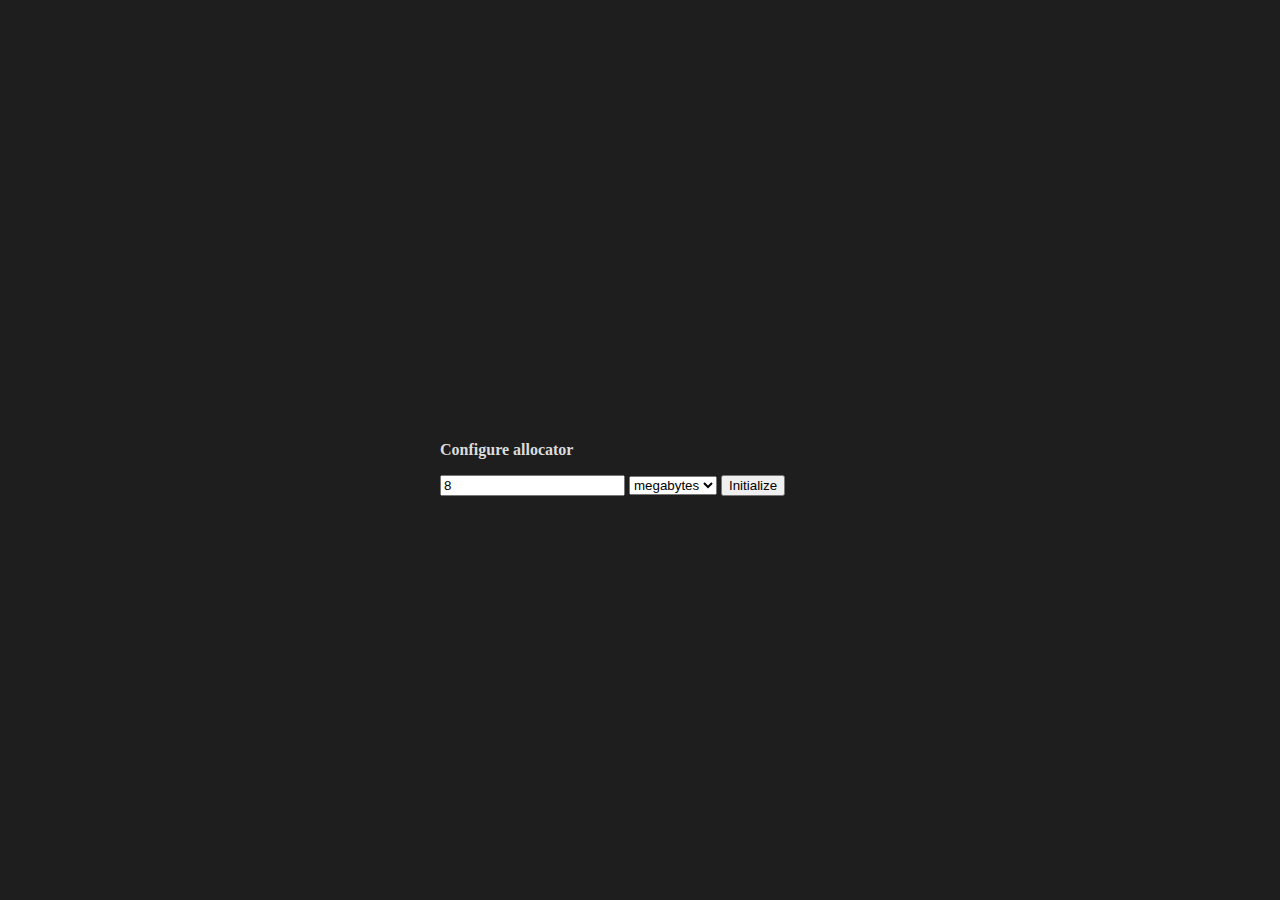
<file: index.html>
<!doctype html>  
<html lang="en">  
    <head>  
        <meta http-equiv="X-UA-Compatible" content="IE=Edge" />
        <meta charset="utf-8">  
        <title>Game Memory Allocator, WASM</title>  
        <meta name="description" content="Game Memory Allocator, WASM, Web Assembly">  
        <script type="text/javascript" src="mem.js"></script>
        <link rel="stylesheet" href="GameAllocator.css" />
        <script type="text/javascript">
            let memorySize = 0;
            let heapSize = 0;
            let allocator = new GameAllocator(memorySize);

            let wasmInstance = null;
            let Allocations = []; 
            let GlobalDumpState = null;
            let pageBoxes = [];
            let PagesInUse = [];

            const TriggerDownload = function(filename, text) {
                let element = document.createElement('a');
                element.setAttribute('href', 'data:text/plain;charset=utf-8,' + encodeURIComponent(text));
                element.setAttribute('download', filename);
                element.style.display = 'none';
                document.body.appendChild(element);
                element.click();
                document.body.removeChild(element);
            }

            const ClearSelectBox = function(selectElement) {
                let L = selectElement.options.length - 1;
                for(let i = L; i >= 0; i--) {
                    selectElement.remove(i);
                }
            }

            const Update = function() {
                let memBytes = allocator.Size();
                let overheadPages = allocator.GetNumOverheadPages();
                let requestedBytes = allocator.GetRequestedBytes();
                let servedBytes = allocator.GetServedBytes();

                let freePages = 0;
                let usedPages = 0;
                let numPages = PagesInUse.length;

                for (let i = 0; i < numPages; ++i) {
                    let inUse = allocator.IsPageInUse(i);
                    let box = pageBoxes[i];

                    box.classList.remove('red');
                    box.classList.remove('blue');
                    box.classList.remove('green');

                    PagesInUse[i] = inUse;
                    if (inUse) {
                        usedPages++;
                        if (i < overheadPages) {
                            box.classList.add('red');
                        }
                        else {
                            box.classList.add('green');
                        }
                    }
                    else {
                        freePages++;
                        box.classList.add('blue');
                    }
                }

                let row1 = document.getElementById("metadata-row1");
                let row2 = document.getElementById("metadata-row2");
                let row3 = document.getElementById("metadata-row3");
                let row4 = document.getElementById("metadata-row4");

                let kib = Math.floor(allocator.Size() / 1024);
                let mib = Math.floor(kib / 1024);
                
                row1.innerHTML = "Tracking " + allocator.GetNumPages() + " Pages, " + kib + " KiB (" + mib + " MiB)";
                row2.innerHTML = "Pages: " + freePages + " free, " + usedPages + " used, " + overheadPages + " overhead";
                row3.innerHTML = "Requested: " + requestedBytes + " bytes (~" + Math.floor(Math.floor(requestedBytes / 1024) / 1024) + " MiB)";
                row4.innerHTML = "Served: " + servedBytes + " bytes (~" + Math.floor(Math.floor(servedBytes / 1024) / 1024) + " MiB)";

                let allocList = document.getElementById("allocations");
                ClearSelectBox(allocList);
                let numAllocatons = Allocations.length;
                for (let i = 0; i < numAllocatons; ++i) {
                    let strPtr = allocator.GetAllocationDebugInfo(Allocations[i]);
                    let strLen = allocator.StrLen(strPtr);

                    const array = new Uint8Array(allocator.memory.buffer, strPtr, strLen);
                    const decoder = new TextDecoder()
                    const string = decoder.decode(array);

                    let option = document.createElement("option");
                    option.text = string;
                    allocList.add(option);
                }
            }

            function allocate_mem() {
                let allocSize = Math.floor(document.getElementById("allocation-size").value);
                let allocUnit = document.getElementById("allocation-unit");

                if (allocUnit.value == "kilobytes") {
                    allocSize = Math.floor(allocSize * 1024);
                }
                else if (allocUnit.value == "megabytes") {
                    allocSize = Math.floor(allocSize * 1024 * 1024);
                }

                let allocation = allocator.Allocte(allocSize);
                if (allocation == 0) { // Failed
                    alert("allocation failed");
                    console.error("allocation failed");
                }
                else { // Track the allocatin
                    Allocations.push(allocation);
                }

                setTimeout(Update, 1);
            }

            function free_all() {
                let numAllocs = Allocations.length;
                if (numAllocs == 0) {
                    setTimeout(update, 1);
                    return;
                }
                for (let i = 0; i < numAllocs; ++i) {
                    allocator.Release(Allocations[i]);
                }
                Allocations = [];
                setTimeout(Update, 1);
            }

            function free_selected() {
                let allocList = document.getElementById("allocations");
                let selected = [];
                for (let option of allocList.options) {
                    if (option.selected) {
                        selected.push(option.index);
                    }
                }   

                let numFree = selected.length;
                for (let i = 0; i < numFree; ++i) {
                    allocator.Release(Allocations[selected[i]]);
                }

                for (let i = numFree - 1; i >= 0; --i) {
                    Allocations.splice(selected[i], 1);
                }

                setTimeout(Update, 1);
            }

            function dump_state() {
                let dump = allocator.DebugDumpState();
                TriggerDownload("MemInfo.txt", dump);
            }

            const InitUI = function() {
                let memoryDiv = document.getElementById("mem");
                let heapSizediv = document.getElementById("heap-size");
                let chartDiv = document.getElementById("chart");

                let numPages = allocator.GetNumPages();

                let children = chartDiv.children;
                if (children !== null) { // Purge all old pages
                    for(let i = children.length - 1; i >= 0; --i) {
                        let child = children[i].remove();
                    }
                }
                for (let i = 0, size = numPages; i < size; ++i) { // Add fresh pages
                    let box = document.createElement("div");
                    chartDiv.appendChild(box);
                    box.classList.add('blue');
                    pageBoxes.push(box);
                }

                memoryDiv.style.display = "block";
                for (let i = 0, size = allocator.GetNumPages(); i < size; ++i) {
                    PagesInUse.push(false);
                }
                setTimeout(Update, 1);
            }

            const init = function() {
                let configDiv = document.getElementById("config");
                configDiv.style.display = "none";

                let wasmPageSize = 64 * 1024; // 64 KiB
                let heapSizediv = document.getElementById("heap-size");
                heapSize = Math.ceil(heapSizediv.valueAsNumber);
                let heapUnitDiv = document.getElementById("heap-unit");
                if (heapUnitDiv.value == "kilobytes") {
                    heapSize = Math.ceil(heapSize * 1024);
                }
                else if (heapUnitDiv.value == "megabytes") {
                    heapSize = Math.ceil(heapSize * 1024 * 1024);
                }

                let stackSize = 4194304;
                let dataSize = 1024 * 1024 * 1;

                allocator = new GameAllocator(heapSize + dataSize + stackSize, heapSize);

                let importObject = {
                    module: {},
                    env: { }
                };

                allocator.InjectWebAssemblyImportObject(importObject);

                WebAssembly.instantiateStreaming(fetch('GameAllocator.wasm'), importObject).then(prog => {
                    wasmInstance = prog.instance;
                    allocator.InitializeWebAssembly(wasmInstance.exports);
                    InitUI();
                });
            }

        </script>
        <link href="[data-uri]" rel="icon" type="image/x-icon" />
    </head>  
    <body>
        <div id="config">
            <p><strong>Configure allocator</strong></p>
            <div>
                <input type="number" id="heap-size" value="8">
                <select id="heap-unit">
                    <option value="bytes">bytes</option>
                    <option value="kilobytes">kilobytes</option>
                    <option selected value="megabytes">megabytes</option>
                </select>
                <button type="button" id="allocator-init" onclick="init();">Initialize</button>
            </div>
        </div>
        <div id="mem">
            <div id="chart">
                <div class="red"></div>
                <div class="green"></div>
                <div class="blue"></div>
            </div>
            <div id="bottom">
                <div id="command">
                    <div class="commandrow">
                        <input type="number" id="allocation-size" class="onethird" value="1">
                        <select id="allocation-unit" class="onethird">
                            <option value="bytes" selected>bytes</option>
                            <option value="kilobytes">kilobytes</option>
                            <option value="megabytes">megabytes</option>
                        </select>
                        <button type="button" id="allocation-allocate" class="onethird" onclick="allocate_mem();">Allocate</button>
                    </div>
                    <div class="commandrow">
                        <button type="button" id="free-all" class="onethird" onclick="free_all();">Free All</button>
                        <button type="button" id="free-selected" class="onethird"  onclick="free_selected();">Free Selected</button>
                        <button type="button" id="dump-alloc" class="onethird" onclick="dump_state();">Dump State</button>
                    </div>
                    <div class="commandrow"></div>
                    <div class="commandrow">
                        <div class="fullrow" id="metadata-row1">Tracking XX Pages, XX KiB (XX MiB)</div>
                    </div>
                    <div class="commandrow">
                        <div class="fullrow" id="metadata-row2">Pages: XX free, XX used, XX overhead</div>
                    </div>
                    <div class="commandrow">
                        <div class="fullrow" id="metadata-row3">Requested: XX bytes (~XX MiB)</div>
                    </div>
                    <div class="commandrow">
                        <div class="fullrow" id="metadata-row4">Served: XX bytes (~XX MiB)</div>
                    </div>
                    <div class="commandrow">
                        <div class="fullrow"><a href="https://github.com/gszauer/GameAllocator">github.com/gszauer/GameAllocator</a></div>
                    </div>
                </div>
                <select id="allocations" multiple>
                    <option>Size: XX/XX bytes, Pages: XX, On Line XX, In File XX</option>
                </select>
            </div>
        </div>
    </body>  
</html>
</file>
<file: GameAllocator.css>
html, body {
    min-height: 100% !important;
    height: 100%;
    border: 0px;
    padding: 0px;
    margin: 0px;
    background-color: rgb(30, 30, 30);
    color: rgb(220, 220, 220);


    text-decoration: none;
}

a:link {
color: rgb(220, 220, 220);
text-decoration: none;
}

a:visited {
color: rgb(200, 200, 200);
text-decoration: none;
}

a:hover {
color: rgb(180, 180, 180);
text-decoration: underline;
}

a:active {
color: rgb(160, 160, 160);
text-decoration: underline;
}

#mem {
    border: 0px;
    padding: 0px;
    margin: 0px;
    width: 100%;
    height: 100%;
    overflow: hidden;
    display: none;
}
#bottom {
    height: 40%;
    width: 100%;
    border: 0px;
    padding: 0px;
    margin: 0px;
    display:flex;
}
#command {
    height: 100%;
    width: 30%;
    border: 0px;
    padding: 0px;
    margin: 0px;
    background-color: rgb(40, 40, 40);
    font-weight: bold;
}
#allocations {
    height: 100%;
    width: 70%;
    border: 0px;
    padding: 5px;
    margin: 0px;
    background-color: rgb(30, 30, 30);
    color: rgb(220, 220, 220);
}
.commandrow {
    display:flex;
    width: auto;
    height: 30px;
    margin: 5px;
}
.onethird {
    padding: 0px;
    border: 0px;
    margin: 5px;
    margin-bottom: 0px;
    width: 33%;
    min-width: 50px;
    max-width: 400px;
    overflow: hidden;
}
.fullrow {
    padding: 0px;
    border: 0px;
    margin: 0px;

    width: 95%;
    min-width: 95%;
    max-width: 95%;
    
    height: 22px;
    min-height: 22px;
    max-height: 22px;
    margin-left: 5px;
}
#chart {
    height: 60%;
    width: 100%;
    background-color: rgb(55, 55, 55);
    border: 0px;
    padding: 0px;
    margin: 0px;
    display: flex;
    overflow: scroll;
    overflow-x: hidden;
    flex-wrap: wrap;
    align-content: start;
}
.red,
.green,
.blue {
    background-color: aquamarine;
    margin: 1px;
    padding: 0px;
    border: 0px;
    width: 5px;
    min-width: 5px;
    max-width: 5px;
    height: 7px;
    min-height: 7px;
    max-height: 7px;
}
.red {
    background-color: rgb(200, 50, 25);
}
.green {
    background-color: rgb(50, 200, 25);
}
.blue {
    background-color: rgb(50, 25, 200);
}
#config {
    position: absolute;

    width: 400px;
    min-width: 400px;
    max-width: 400px;
    height: 50px;
    max-height: 25px;
    min-height: 25px;

    left: 50%;
    top: 50%;

    margin: 0px;
    padding: 0px;
    border: 0px;
    margin-left: -200px;
    margin-top: -25px;
}
</file>
